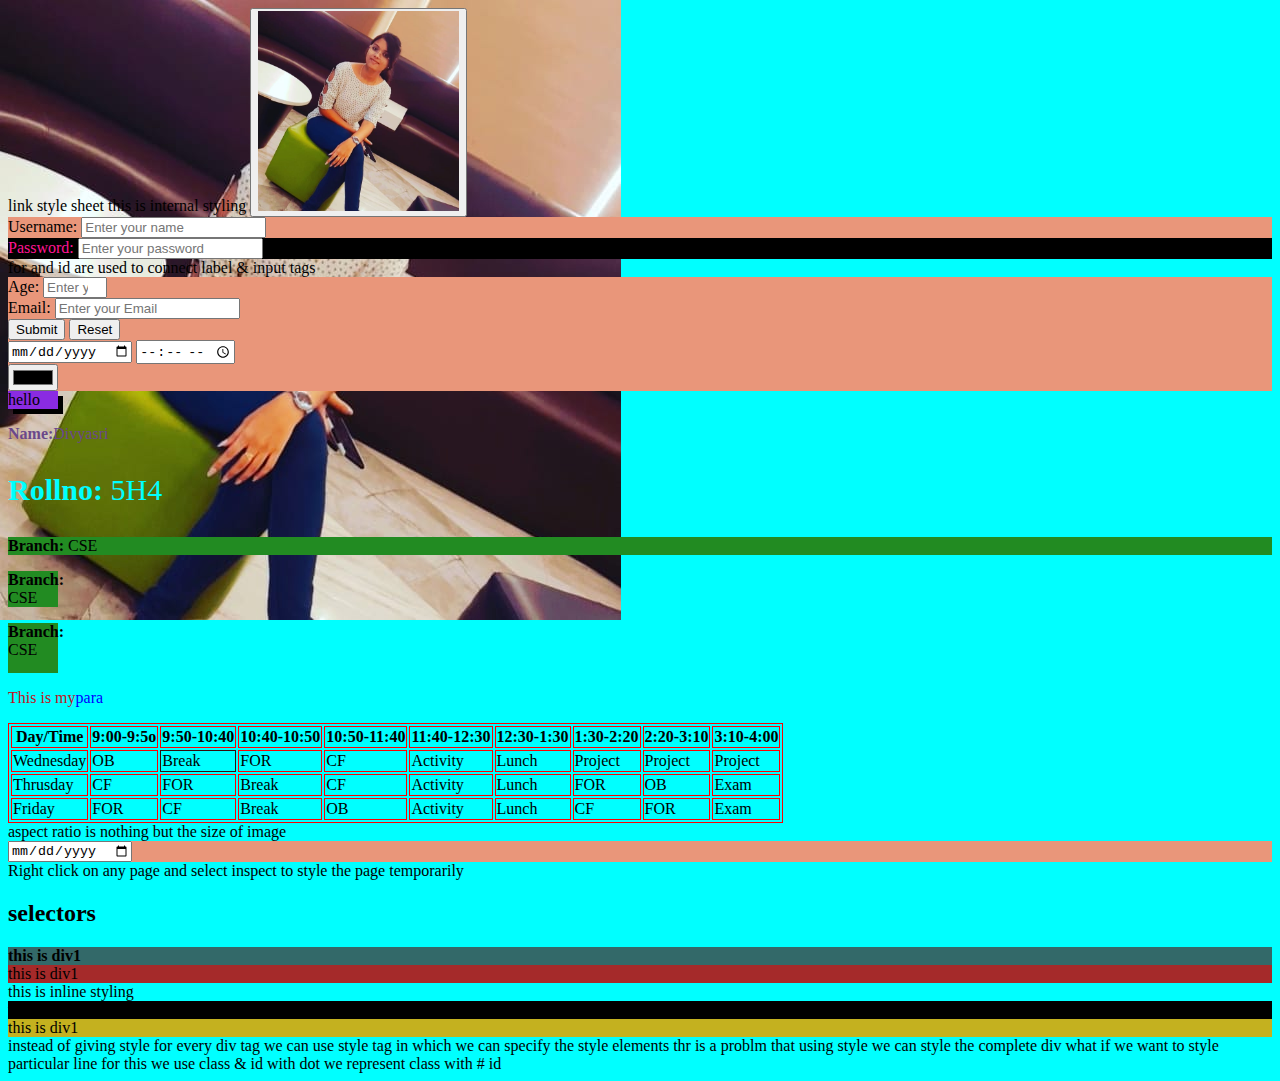
<file: index.html>
<!DOCTYPE html>
<html lang="en">
<head>
    <title>My Details</title>
    link style sheet

    <link rel="stylesheet" href="custom.css">
    this is internal styling
    <style>
        div{
            background-color: darksalmon;
        }
        .random_name{
            background-color: rgb(51, 105, 105);
            font-weight: bold;
        }
        #myid{
            background-color: rgb(196, 177, 31);
        }
    </style>
</head>
<body style="background-image:url('divya.jpg'); background-repeat: no-repeat; background-color: aqua;">
    <a href="https://www.google.co.in/">
    <button>
    <img src="divya.jpg" alt="Divyasri" style="height:200px";  >
    </button>
    </a>

    
    <form actio="" method="">
    <div>
        <label for="username">Username:</label>
        <input id="username" type="text" placeholder="Enter your name"/>
    </div>
    <div style="color:deeppink; background-color: black;">
        <label for="password">Password:</label>
        <input id="password" type="password" placeholder="Enter your password" minlength="8" maxlength="16"/>
    </div>
    for and id are used to connect label & input tags
    <div>
        <label>Age:</label>
        <input type="number" placeholder="Enter your age" min="0" max="100"/>
    </div>
    <div>
        <label>Email:</label>
        <input type="email" placeholder="Enter your Email"/>
    </div>
    <div>
        <input type="Submit"/>
        <input type="Reset"/>
    </div>
    <div>
        <input type="date"/>
        <input type="time" />
    </div>
    <div>
        <input type="color"/>
    </div>
    <div style="background-color: blueviolet;width: 50px;height: 70; box-shadow: 5px 5px;">hello</div>
    </form>


    <form>
    <p style="color:rgb(107, 72, 138)"><b>Name:</b>Divyasri</p>
    <p style="font-size:30px; color:aqua"><b>Rollno:</b> 5H4</p>
    <p style="background-color: forestgreen;"><b>Branch:</b> CSE</p>
    <p style="background-color: forestgreen; width:50px ;"><b>Branch:</b> CSE</p>
    <p style="background-color: forestgreen; width:50px ; height:50px;"><b>Branch:</b> CSE</p>
    <p style="color:rgb(192, 17, 34)">This is my<span style="color:blue">para</span></p>
    </form>


    <table  style="border: solid red 1px" >
        <thead>
            <th  style="border: solid red 1px">Day/Time</th>
            <th  style="border: solid red 1px">9:00-9:5o</th>
            <th style="border: solid red 1px">9:50-10:40</th>
            <th  style="border: solid red 1px">10:40-10:50</th>
            <th  style="border: solid red 1px">10:50-11:40</th>
            <th style="border: solid red 1px">11:40-12:30</th>
            <th style="border: solid red 1px">12:30-1:30</th>
            <th style="border: solid red 1px">1:30-2:20</th>
            <th style="border: solid red 1px">2:20-3:10</th>
            <th style="border: solid red 1px">3:10-4:00</th>
        </thead>
        <tbody>
            <tr>
            <td style="border: solid red 1px">Wednesday</td>
            <td style="border: solid red 1px">OB</td>
            <td style="border: solid rgb(55, 11, 11) 1px">Break</td>
            <td style="border: solid red 1px">FOR</td>
            <td style="border: solid red 1px">CF</td>
            <td style="border: solid red 1px">Activity</td>
            <td style="border: solid red 1px">Lunch</td>
            <td style="border: solid red 1px">Project</td>
            <td style="border: solid red 1px">Project</td>
            <td style="border: solid red 1px">Project</td>
            </tr>
            <tr>
                <td style="border: solid red 1px">Thrusday</td>
                <td style="border: solid red 1px">CF</td>
                <td style="border: solid red 1px">FOR</td>
                <td style="border: solid red 1px">Break</td>
                <td style="border: solid red 1px">CF</td>
                <td style="border: solid red 1px">Activity</td>
                <td style="border: solid red 1px">Lunch</td>
                <td style="border: solid red 1px">FOR</td>
                <td style="border: solid red 1px">OB</td>
                <td style="border: solid red 1px">Exam</td>
            </tr>
            <tr>
                <td style="border: solid red 1px">Friday</td>
                <td style="border: solid red 1px">FOR</td>
                <td style="border: solid red 1px">CF</td>
                <td style="border: solid red 1px">Break</td>
                <td style="border: solid red 1px">OB</td>
                <td style="border: solid red 1px">Activity</td>
                <td style="border: solid red 1px">Lunch</td>
                <td style="border: solid red 1px">CF</td>
                <td style="border: solid red 1px">FOR</td>
                <td style="border: solid red 1px">Exam</td>
            </tr>
        </tbody>
    </table>
aspect ratio is nothing but the size of image

<form action="">
    <div><input type="date" name="" id=""></div>
</form>


Right click on any page and select inspect to style the page temporarily


<h2>selectors</h2>

<div class="random_name">this is div1</div>
<div style="background-color: brown;">this is div1</div> this is inline styling
<div style="background-color:black;">this is div1</div>
<div id="myid">this is div1</div>
instead of giving style for every div tag we can use style tag in which we can specify the style elements
thr is a problm that using style we can style the complete div what if we want to style particular line
for this we use class & id
with dot we represent class
with # id
</body>
</html>
</file>
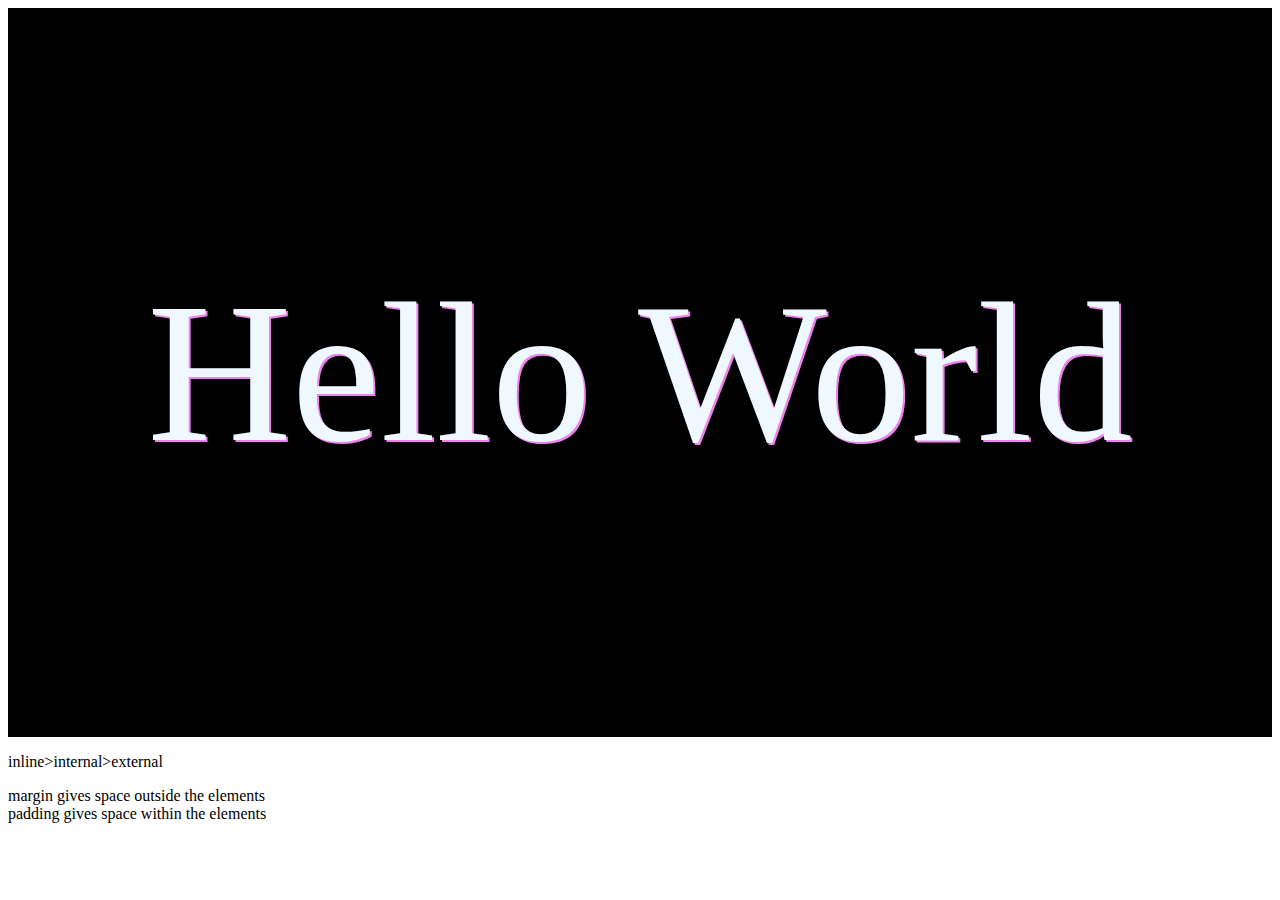
<file: boxshadow.html>
<head>
    <title>go</title>
    <link rel="stylesheet" href="custom.css">
</head>
<body>
    <div class="new">Hello World</div>
</body>
<p>inline>internal>external</p>
margin gives space outside the elements<br>
padding gives space within the elements
</file>
<file: custom.css>
/*#mydiv{
        display: flex;
        justify-content: center;
    color: blue;
}
#div2{
    background-color: rgb(76, 26, 228);
    display: flex;
    justify-content: flex-start;
    height:50px;
    width:50px;
    font-size: 20px;
    color: rgb(0, 255, 8);   
}
#div3{
    background-color: rgb(9, 4, 24);
    display: flex;
    align-items: flex-end;
    height:50px;
    width:50px;
    font-size: 20px;
    color: rgb(0, 255, 8);   
}
#div4{
    background-color: rgb(195, 27, 131);
    display: flex;
    align-items: center;
    text-shadow:1px 1px blue;
    height:50px;
    width:50px;
    font-size : 20px;
    color: rgb(0, 255, 8);   
}*/

.new{
    padding-top: 250px;
    padding-bottom: 250px;
    background-color: black;
    font-size: 200px;
    color: aliceblue;
    text-shadow: 2px 2px violet;
    display: flex;
    justify-content: center;
}
</file>
